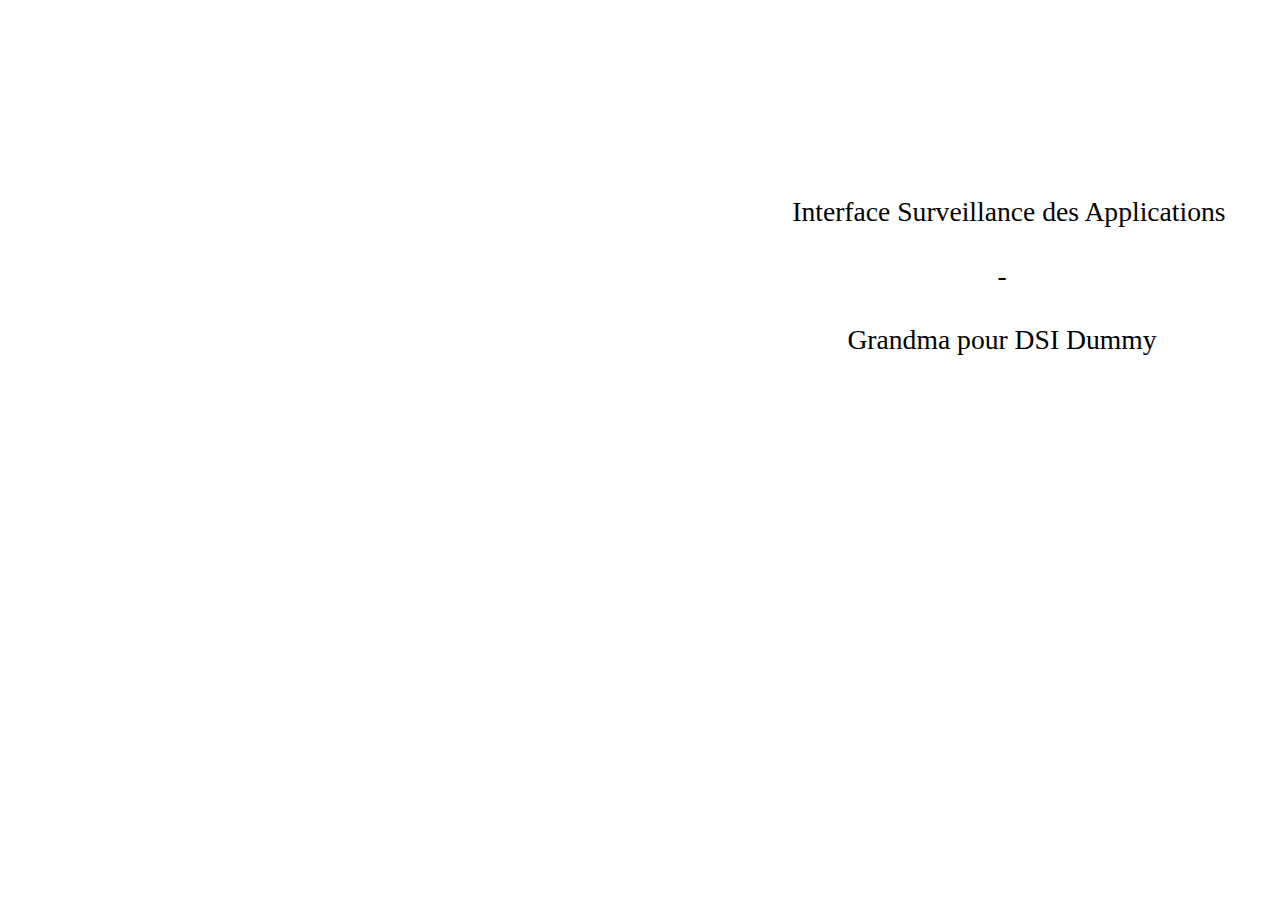
<file: trunk/web/fond.htm>
<!DOCTYPE HTML PUBLIC "-//W3C//DTD HTML 4.01 Transitional//EN">
<html>
<head>
  <title>IHM Surveillance des Applications - Grandma</title>
  <link rel="shortcut icon" type="image/x-icon" href="http://grandmatux.dummy.net:8080/web/favicon.ico">
</head>
<body>
<table style="width: 1988px; height: 535px;" border="0" cellpadding="0" cellspacing="0">
  <tbody>
    <tr>
<td align=center style="vertical-align: middle;"><big><big><big>&nbsp;&nbsp;Interface Surveillance des Applications <br><br>-<br><br> Grandma pour DSI Dummy</big></big></big></td>
    </tr>
  </tbody>
</table>
</body>
</html>
</file>
